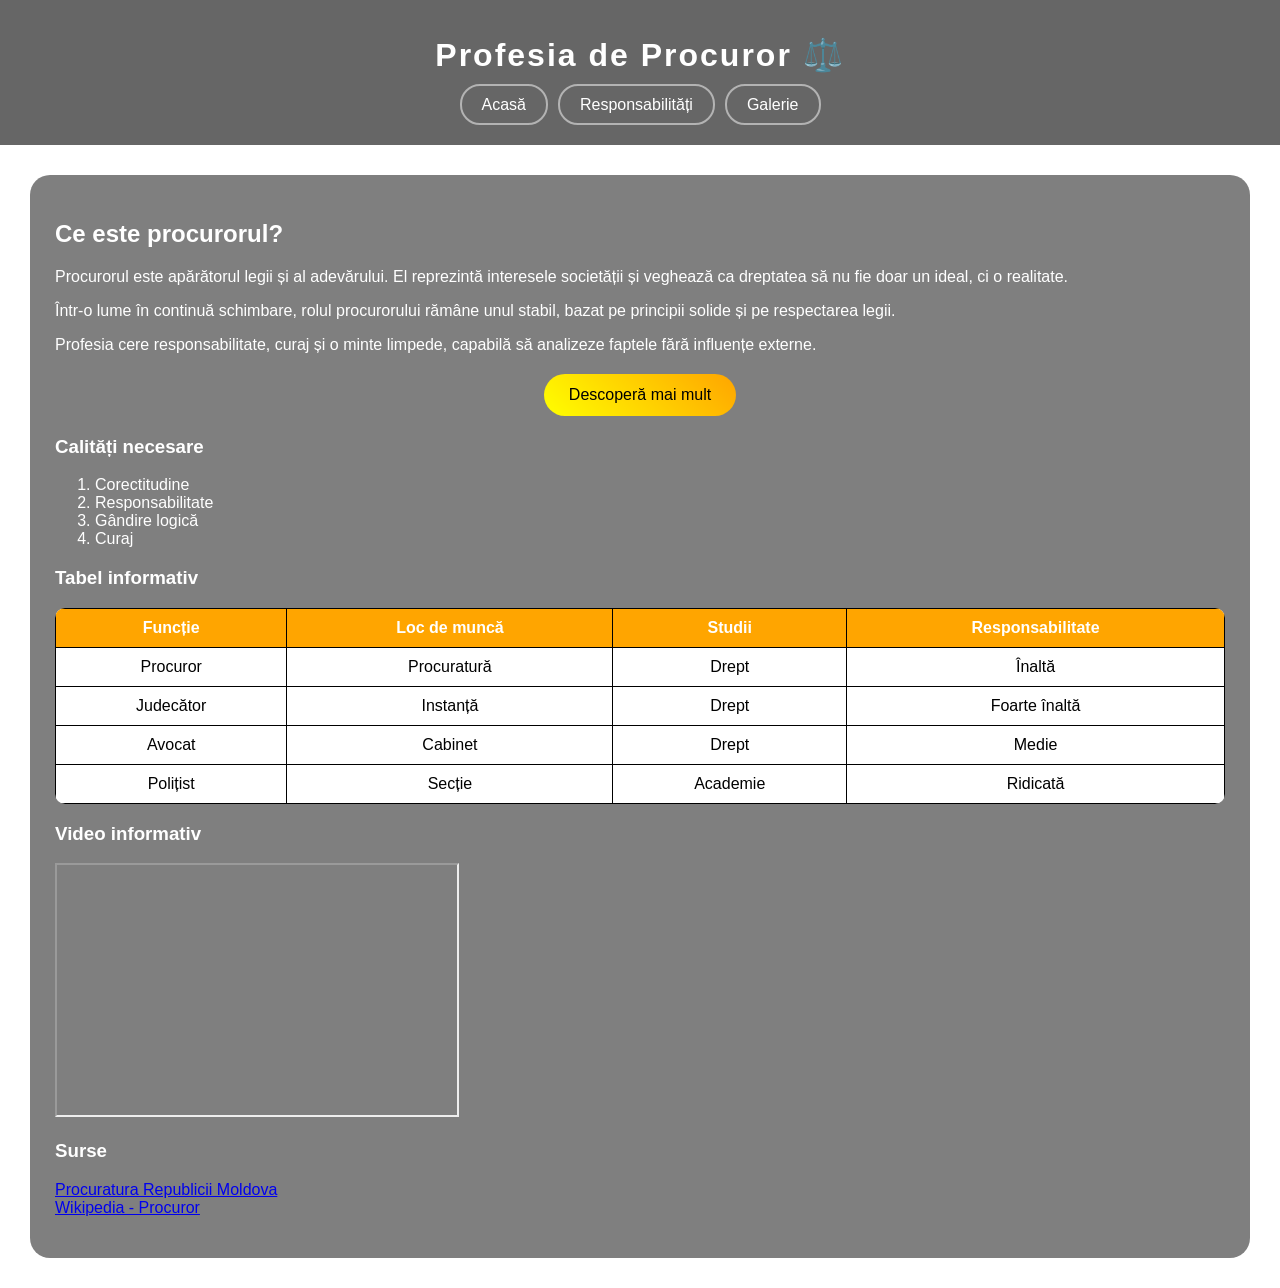
<file: index.html>
<!DOCTYPE html>
<html lang="ro">
<head>
    <meta charset="UTF-8">
    <title>Profesia de procuror</title>
    <link rel="stylesheet" href="style.css">
</head>
<body>
<script>
const sections = document.querySelectorAll("section");

window.addEventListener("scroll", () => {
    sections.forEach(sec => {
        const top = sec.getBoundingClientRect().top;
        if(top < window.innerHeight - 100){
            sec.classList.add("show");
        }
    });
});
</script>
<header>
    <h1>Profesia de Procuror ⚖️</h1>
    <nav>
        <ul>
            <li><a href="index.html">Acasă</a></li>
            <li><a href="responsabilitati.html">Responsabilități</a></li>
            <li><a href="galerie.html">Galerie</a></li>
        </ul>
    </nav>
</header>

<section>
    <h2>Ce este procurorul?</h2>

    <p>Procurorul este apărătorul legii și al adevărului. El reprezintă interesele societății și veghează ca dreptatea să nu fie doar un ideal, ci o realitate.</p>

    <p>Într-o lume în continuă schimbare, rolul procurorului rămâne unul stabil, bazat pe principii solide și pe respectarea legii.</p>

    <p>Profesia cere responsabilitate, curaj și o minte limpede, capabilă să analizeze faptele fără influențe externe.</p>
<button class="btn" onclick="alert('Dreptatea începe cu tine ⚖️')">
Descoperă mai mult
</button>
    <h3>Calități necesare</h3>
    <ol>
        <li>Corectitudine</li>
        <li>Responsabilitate</li>
        <li>Gândire logică</li>
        <li>Curaj</li>
    </ol>

    <h3>Tabel informativ</h3>
    <table class="tabel-luminos">
        <tr>
            <th>Funcție</th>
            <th>Loc de muncă</th>
            <th>Studii</th>
            <th>Responsabilitate</th>
        </tr>
        <tr>
            <td>Procuror</td>
            <td>Procuratură</td>
            <td>Drept</td>
            <td>Înaltă</td>
        </tr>
        <tr>
            <td>Judecător</td>
            <td>Instanță</td>
            <td>Drept</td>
            <td>Foarte înaltă</td>
        </tr>
        <tr>
            <td>Avocat</td>
            <td>Cabinet</td>
            <td>Drept</td>
            <td>Medie</td>
        </tr>
        <tr>
            <td>Polițist</td>
            <td>Secție</td>
            <td>Academie</td>
            <td>Ridicată</td>
        </tr>
    </table>

    <h3>Video informativ</h3>
    <iframe width="400" height="250"
    src="https://www.youtube.com/embed/2Uq3yW4k7tQ">
    </iframe>

    <h3>Surse</h3>
    <p>
        <a href="https://www.procuratura.md" target="_blank">Procuratura Republicii Moldova</a><br>
        <a href="https://ro.wikipedia.org/wiki/Procuror" target="_blank">Wikipedia - Procuror</a>
    </p>

</section>
<script>
const sections = document.querySelectorAll("section");

window.addEventListener("scroll", () => {
    sections.forEach(sec => {
        const top = sec.getBoundingClientRect().top;
        if(top < window.innerHeight - 100){
            sec.classList.add("show");
        }
    });
});
</script>
</body>
    
</html>
</file>
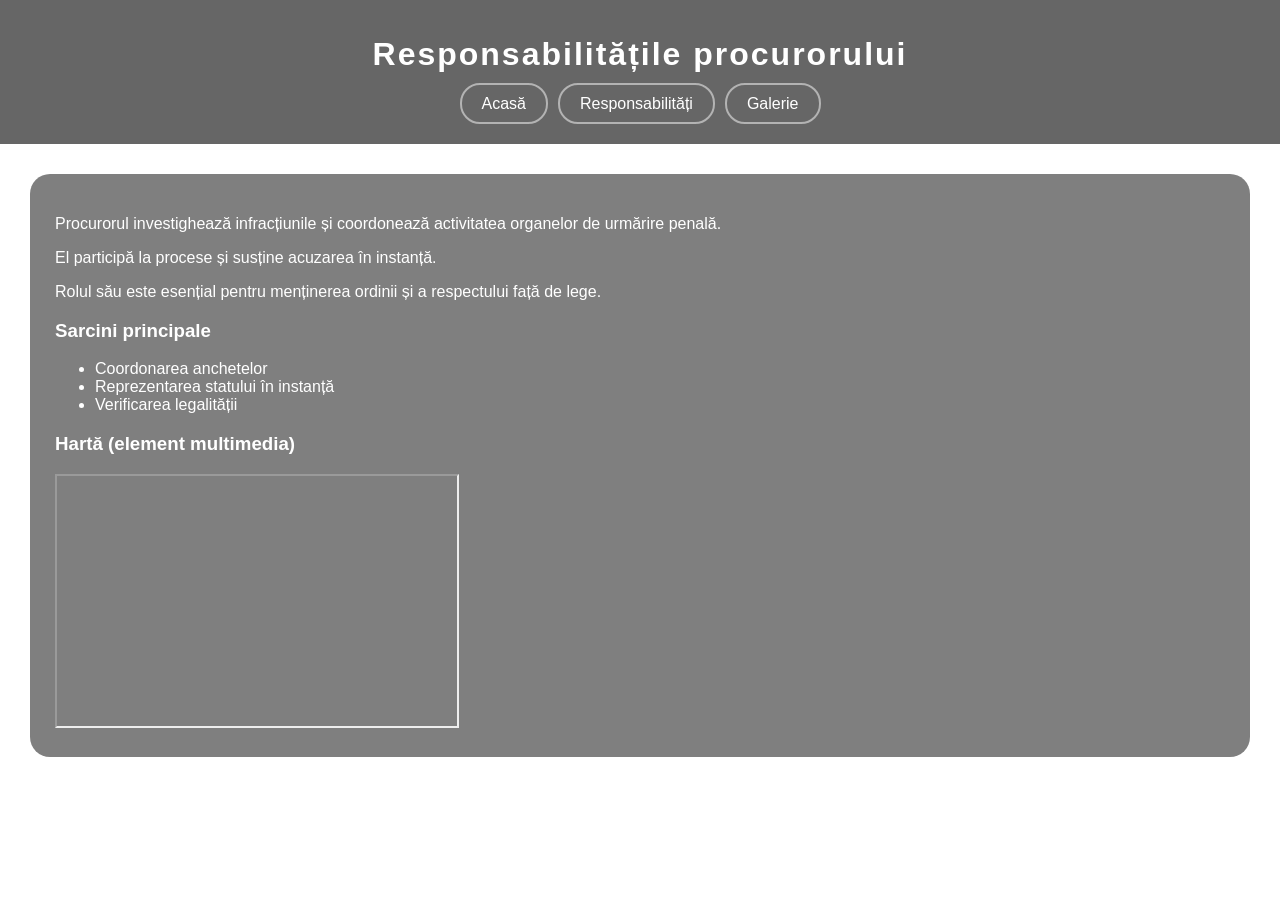
<file: responsabilitati.html>
<!DOCTYPE html>
<html lang="ro">
<head>
    <meta charset="UTF-8">
    <title>Responsabilități</title>
    <link rel="stylesheet" href="style.css">
</head>
<body>
<script>
const sections = document.querySelectorAll("section");

window.addEventListener("scroll", () => {
    sections.forEach(sec => {
        const top = sec.getBoundingClientRect().top;
        if(top < window.innerHeight - 100){
            sec.classList.add("show");
        }
    });
});
</script>
<header>
    <h1>Responsabilitățile procurorului</h1>
    <nav>
        <ul>
            <li><a href="index.html">Acasă</a></li>
            <li><a href="responsabilitati.html">Responsabilități</a></li>
            <li><a href="galerie.html">Galerie</a></li>
        </ul>
    </nav>
</header>

<section>
    <p>Procurorul investighează infracțiunile și coordonează activitatea organelor de urmărire penală.</p>

    <p>El participă la procese și susține acuzarea în instanță.</p>

    <p>Rolul său este esențial pentru menținerea ordinii și a respectului față de lege.</p>

    <h3>Sarcini principale</h3>
    <ul>
        <li>Coordonarea anchetelor</li>
        <li>Reprezentarea statului în instanță</li>
        <li>Verificarea legalității</li>
    </ul>

    <h3>Hartă (element multimedia)</h3>
    <iframe 
    src="https://www.google.com/maps?q=Procuratura+Republicii+Moldova&output=embed"
    width="400" height="250">
    </iframe>

</section>

</body>
</html>
</file>
<file: style.css>
body {

    margin: 0;
    font-family: 'Segoe UI', sans-serif;
    color: white;
    background: url("https://upload.wikimedia.org/wikipedia/commons/1/1b/Justice.jpg") no-repeat center/cover;
}

/* EFECT GLASS */
header, section {
    backdrop-filter: blur(10px);
}

/* HEADER */
header {
    background: rgba(0,0,0,0.6);
    padding: 15px;
    position: sticky;
    top: 0;
    z-index: 10;
}

/* TITLU CU EFECT */
h1 {
    text-align: center;
    letter-spacing: 2px;
    transition: 0.3s;
}

h1:hover {
    color: yellow;
    text-shadow: 0 0 10px yellow;
}

/* MENIU PREMIUM */
nav ul {
    list-style: none;
    display: flex;
    justify-content: center;
    padding: 0;
}

nav ul li a {
    color: white;
    padding: 10px 20px;
    margin: 5px;
    text-decoration: none;
    border-radius: 20px;
    border: 2px solid rgba(255,255,255,0.5);
    transition: 0.4s;
}

nav ul li a:hover {
    background: yellow;
    color: black;
    box-shadow: 0 0 15px yellow;
    transform: scale(1.1);
}

/* SECȚIUNI */
section {
    margin: 30px;
    padding: 25px;
    background: rgba(0,0,0,0.5);
    border-radius: 20px;
    
}

/* CLASA PENTRU ANIMAȚIE */
.show {
    opacity: 1;
    section {
    
}
}

/* BUTON MODERN */
.btn {
    display: block;
    margin: 20px auto;
    padding: 12px 25px;
    border-radius: 25px;
    border: none;
    background: linear-gradient(45deg, yellow, orange);
    cursor: pointer;
    font-size: 16px;
    transition: 0.4s;
}

.btn:hover {
    transform: scale(1.1);
    box-shadow: 0 0 20px yellow;
}

/* TABEL PREMIUM */
.tabel-luminos {
    width: 100%;
    border-collapse: collapse;
    background: white;
    color: black;
    border-radius: 10px;
    overflow: hidden;
}

.tabel-luminos th {
    background: orange;
    color: white;
}

.tabel-luminos td, .tabel-luminos th {
    padding: 10px;
    border: 1px solid black;
    text-align: center;
}

.tabel-luminos tr:hover {
    background: yellow;
    transform: scale(1.02);
    transition: 0.3s;
}

/* IMAGINI */
img {
    width: 300px;
    border-radius: 15px;
    transition: 0.4s;
}

img:hover {
    transform: scale(1.1) rotate(1deg);
    box-shadow: 0 0 20px white;
}

<button class="btn" onclick="alert('Dreptatea începe cu tine ⚖️')">
Descoperă mai mult
</button>/* VIDEO */
iframe {
    border-radius: 15px;
    margin-top: 15px;
    transition: 0.3s;
}

iframe:hover {
    transform: scale(1.05);

    
}
</file>
